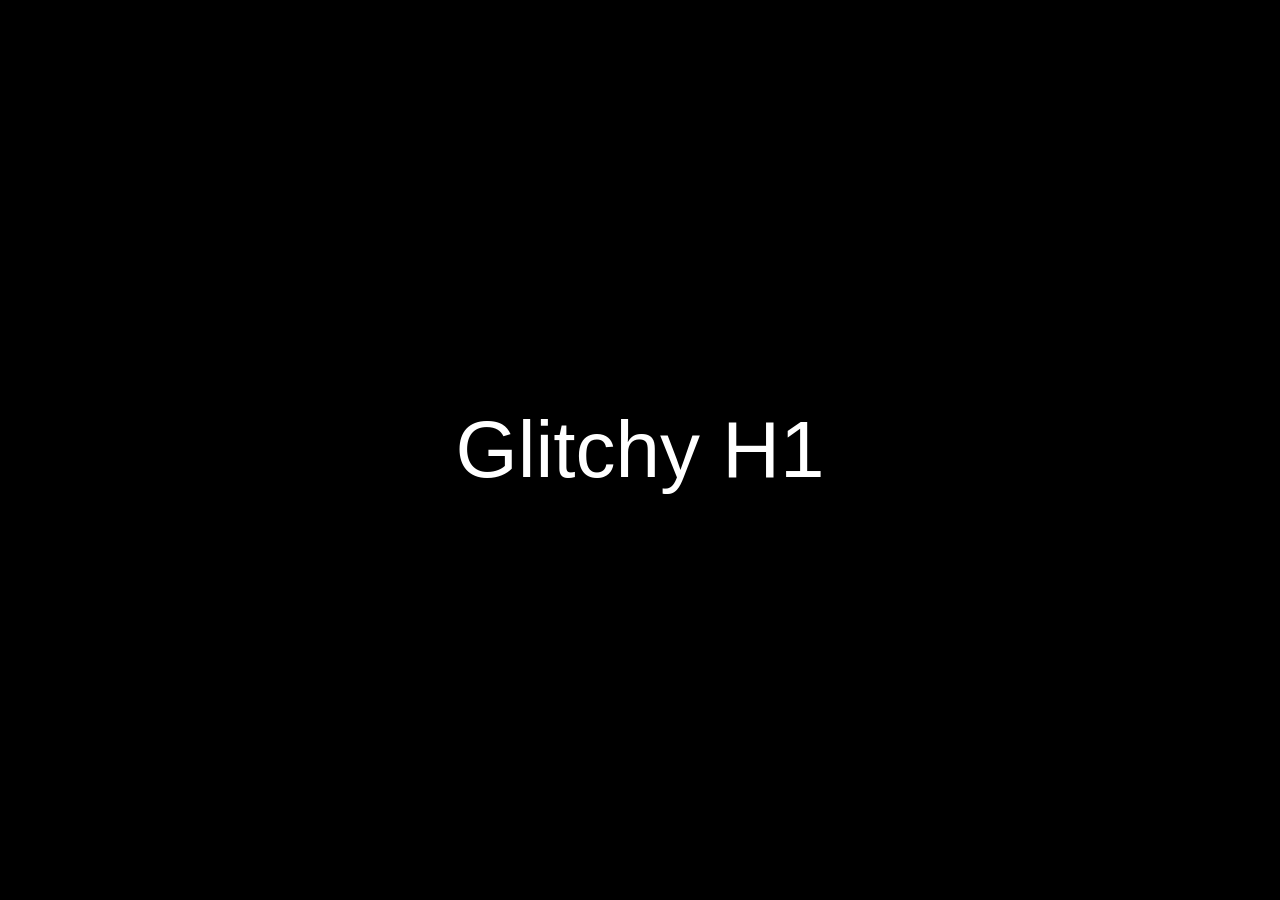
<file: Untitled-1.html>
<!DOCTYPE html>
<html lang="en">
<head>
  <meta charset="UTF-8" />
  <meta name="viewport" content="width=device-width, initial-scale=1.0" />
  <title>Glitch Animation Example</title>
  <link href="output.css" rel="stylesheet" />
  <style>
    /* Base styling for the H1 */
    .glitch {
      position: relative;
      font-size: 5rem;
      color: white;
      /* Adding a grainy aesthetic via a subtle noise background (optional) */
      /* You can overlay a grainy texture on the body or the element if desired */
    }
    /* Using a data attribute to replicate the text on layers */
    .glitch::before,
    .glitch::after {
      content: attr(data-text);
      position: absolute;
      top: 0;
      left: 0;
      width: 100%;
      height: 100%;
      color: white;
      overflow: hidden;
      clip: rect(0, 900px, 0, 0);
    }
    /* First pseudo-element with one color and animation */
    .glitch::before {
      color: #f0f; /* Magenta tint */
      animation: glitch-top 2s infinite linear alternate-reverse;
    }
    /* Second pseudo-element with a different color and animation */
    .glitch::after {
      color: #0ff; /* Cyan tint */
      animation: glitch-bottom 2s infinite linear alternate-reverse;
    }
    /* Keyframe animation for the top layer */
    @keyframes glitch-top {
      0% {
        clip: rect(5%, auto, 15%, 0);
        transform: translate(2px, -2px);
      }
      20% {
        clip: rect(10%, auto, 25%, 0);
        transform: translate(-2px, 2px);
      }
      40% {
        clip: rect(15%, auto, 20%, 0);
        transform: translate(2px, 0);
      }
      60% {
        clip: rect(10%, auto, 30%, 0);
        transform: translate(-1px, -1px);
      }
      80% {
        clip: rect(5%, auto, 15%, 0);
        transform: translate(1px, 2px);
      }
      100% {
        clip: rect(8%, auto, 20%, 0);
        transform: translate(0);
      }
    }
    /* Keyframe animation for the bottom layer */
    @keyframes glitch-bottom {
      0% {
        clip: rect(60%, auto, 70%, 0);
        transform: translate(-2px, 2px);
      }
      20% {
        clip: rect(65%, auto, 75%, 0);
        transform: translate(2px, -2px);
      }
      40% {
        clip: rect(70%, auto, 80%, 0);
        transform: translate(-2px, 1px);
      }
      60% {
        clip: rect(60%, auto, 70%, 0);
        transform: translate(2px, -2px);
      }
      80% {
        clip: rect(65%, auto, 75%, 0);
        transform: translate(-1px, 2px);
      }
      100% {
        clip: rect(60%, auto, 70%, 0);
        transform: translate(0);
      }
    }
  </style>
</head>
<body class="bg-black flex items-center justify-center min-h-screen">
  <!-- Use data-text attribute to show the same text in pseudo-elements -->
  <h1 class="glitch" data-text="Glitchy H1">Glitchy H1</h1>
</body>
</html>
</file>
<file: output.css>
*, ::before, ::after {
  --tw-border-spacing-x: 0;
  --tw-border-spacing-y: 0;
  --tw-translate-x: 0;
  --tw-translate-y: 0;
  --tw-rotate: 0;
  --tw-skew-x: 0;
  --tw-skew-y: 0;
  --tw-scale-x: 1;
  --tw-scale-y: 1;
  --tw-pan-x:  ;
  --tw-pan-y:  ;
  --tw-pinch-zoom:  ;
  --tw-scroll-snap-strictness: proximity;
  --tw-gradient-from-position:  ;
  --tw-gradient-via-position:  ;
  --tw-gradient-to-position:  ;
  --tw-ordinal:  ;
  --tw-slashed-zero:  ;
  --tw-numeric-figure:  ;
  --tw-numeric-spacing:  ;
  --tw-numeric-fraction:  ;
  --tw-ring-inset:  ;
  --tw-ring-offset-width: 0px;
  --tw-ring-offset-color: #fff;
  --tw-ring-color: rgb(59 130 246 / 0.5);
  --tw-ring-offset-shadow: 0 0 #0000;
  --tw-ring-shadow: 0 0 #0000;
  --tw-shadow: 0 0 #0000;
  --tw-shadow-colored: 0 0 #0000;
  --tw-blur:  ;
  --tw-brightness:  ;
  --tw-contrast:  ;
  --tw-grayscale:  ;
  --tw-hue-rotate:  ;
  --tw-invert:  ;
  --tw-saturate:  ;
  --tw-sepia:  ;
  --tw-drop-shadow:  ;
  --tw-backdrop-blur:  ;
  --tw-backdrop-brightness:  ;
  --tw-backdrop-contrast:  ;
  --tw-backdrop-grayscale:  ;
  --tw-backdrop-hue-rotate:  ;
  --tw-backdrop-invert:  ;
  --tw-backdrop-opacity:  ;
  --tw-backdrop-saturate:  ;
  --tw-backdrop-sepia:  ;
  --tw-contain-size:  ;
  --tw-contain-layout:  ;
  --tw-contain-paint:  ;
  --tw-contain-style:  ;
}

::backdrop {
  --tw-border-spacing-x: 0;
  --tw-border-spacing-y: 0;
  --tw-translate-x: 0;
  --tw-translate-y: 0;
  --tw-rotate: 0;
  --tw-skew-x: 0;
  --tw-skew-y: 0;
  --tw-scale-x: 1;
  --tw-scale-y: 1;
  --tw-pan-x:  ;
  --tw-pan-y:  ;
  --tw-pinch-zoom:  ;
  --tw-scroll-snap-strictness: proximity;
  --tw-gradient-from-position:  ;
  --tw-gradient-via-position:  ;
  --tw-gradient-to-position:  ;
  --tw-ordinal:  ;
  --tw-slashed-zero:  ;
  --tw-numeric-figure:  ;
  --tw-numeric-spacing:  ;
  --tw-numeric-fraction:  ;
  --tw-ring-inset:  ;
  --tw-ring-offset-width: 0px;
  --tw-ring-offset-color: #fff;
  --tw-ring-color: rgb(59 130 246 / 0.5);
  --tw-ring-offset-shadow: 0 0 #0000;
  --tw-ring-shadow: 0 0 #0000;
  --tw-shadow: 0 0 #0000;
  --tw-shadow-colored: 0 0 #0000;
  --tw-blur:  ;
  --tw-brightness:  ;
  --tw-contrast:  ;
  --tw-grayscale:  ;
  --tw-hue-rotate:  ;
  --tw-invert:  ;
  --tw-saturate:  ;
  --tw-sepia:  ;
  --tw-drop-shadow:  ;
  --tw-backdrop-blur:  ;
  --tw-backdrop-brightness:  ;
  --tw-backdrop-contrast:  ;
  --tw-backdrop-grayscale:  ;
  --tw-backdrop-hue-rotate:  ;
  --tw-backdrop-invert:  ;
  --tw-backdrop-opacity:  ;
  --tw-backdrop-saturate:  ;
  --tw-backdrop-sepia:  ;
  --tw-contain-size:  ;
  --tw-contain-layout:  ;
  --tw-contain-paint:  ;
  --tw-contain-style:  ;
}

/*
! tailwindcss v3.4.17 | MIT License | https://tailwindcss.com
*/

/*
1. Prevent padding and border from affecting element width. (https://github.com/mozdevs/cssremedy/issues/4)
2. Allow adding a border to an element by just adding a border-width. (https://github.com/tailwindcss/tailwindcss/pull/116)
*/

*,
::before,
::after {
  box-sizing: border-box;
  /* 1 */
  border-width: 0;
  /* 2 */
  border-style: solid;
  /* 2 */
  border-color: #e5e7eb;
  /* 2 */
}

::before,
::after {
  --tw-content: '';
}

/*
1. Use a consistent sensible line-height in all browsers.
2. Prevent adjustments of font size after orientation changes in iOS.
3. Use a more readable tab size.
4. Use the user's configured `sans` font-family by default.
5. Use the user's configured `sans` font-feature-settings by default.
6. Use the user's configured `sans` font-variation-settings by default.
7. Disable tap highlights on iOS
*/

html,
:host {
  line-height: 1.5;
  /* 1 */
  -webkit-text-size-adjust: 100%;
  /* 2 */
  -moz-tab-size: 4;
  /* 3 */
  -o-tab-size: 4;
     tab-size: 4;
  /* 3 */
  font-family: ui-sans-serif, system-ui, sans-serif, "Apple Color Emoji", "Segoe UI Emoji", "Segoe UI Symbol", "Noto Color Emoji";
  /* 4 */
  font-feature-settings: normal;
  /* 5 */
  font-variation-settings: normal;
  /* 6 */
  -webkit-tap-highlight-color: transparent;
  /* 7 */
}

/*
1. Remove the margin in all browsers.
2. Inherit line-height from `html` so users can set them as a class directly on the `html` element.
*/

body {
  margin: 0;
  /* 1 */
  line-height: inherit;
  /* 2 */
}

/*
1. Add the correct height in Firefox.
2. Correct the inheritance of border color in Firefox. (https://bugzilla.mozilla.org/show_bug.cgi?id=190655)
3. Ensure horizontal rules are visible by default.
*/

hr {
  height: 0;
  /* 1 */
  color: inherit;
  /* 2 */
  border-top-width: 1px;
  /* 3 */
}

/*
Add the correct text decoration in Chrome, Edge, and Safari.
*/

abbr:where([title]) {
  -webkit-text-decoration: underline dotted;
          text-decoration: underline dotted;
}

/*
Remove the default font size and weight for headings.
*/

h1,
h2,
h3,
h4,
h5,
h6 {
  font-size: inherit;
  font-weight: inherit;
}

/*
Reset links to optimize for opt-in styling instead of opt-out.
*/

a {
  color: inherit;
  text-decoration: inherit;
}

/*
Add the correct font weight in Edge and Safari.
*/

b,
strong {
  font-weight: bolder;
}

/*
1. Use the user's configured `mono` font-family by default.
2. Use the user's configured `mono` font-feature-settings by default.
3. Use the user's configured `mono` font-variation-settings by default.
4. Correct the odd `em` font sizing in all browsers.
*/

code,
kbd,
samp,
pre {
  font-family: ui-monospace, SFMono-Regular, Menlo, Monaco, Consolas, "Liberation Mono", "Courier New", monospace;
  /* 1 */
  font-feature-settings: normal;
  /* 2 */
  font-variation-settings: normal;
  /* 3 */
  font-size: 1em;
  /* 4 */
}

/*
Add the correct font size in all browsers.
*/

small {
  font-size: 80%;
}

/*
Prevent `sub` and `sup` elements from affecting the line height in all browsers.
*/

sub,
sup {
  font-size: 75%;
  line-height: 0;
  position: relative;
  vertical-align: baseline;
}

sub {
  bottom: -0.25em;
}

sup {
  top: -0.5em;
}

/*
1. Remove text indentation from table contents in Chrome and Safari. (https://bugs.chromium.org/p/chromium/issues/detail?id=999088, https://bugs.webkit.org/show_bug.cgi?id=201297)
2. Correct table border color inheritance in all Chrome and Safari. (https://bugs.chromium.org/p/chromium/issues/detail?id=935729, https://bugs.webkit.org/show_bug.cgi?id=195016)
3. Remove gaps between table borders by default.
*/

table {
  text-indent: 0;
  /* 1 */
  border-color: inherit;
  /* 2 */
  border-collapse: collapse;
  /* 3 */
}

/*
1. Change the font styles in all browsers.
2. Remove the margin in Firefox and Safari.
3. Remove default padding in all browsers.
*/

button,
input,
optgroup,
select,
textarea {
  font-family: inherit;
  /* 1 */
  font-feature-settings: inherit;
  /* 1 */
  font-variation-settings: inherit;
  /* 1 */
  font-size: 100%;
  /* 1 */
  font-weight: inherit;
  /* 1 */
  line-height: inherit;
  /* 1 */
  letter-spacing: inherit;
  /* 1 */
  color: inherit;
  /* 1 */
  margin: 0;
  /* 2 */
  padding: 0;
  /* 3 */
}

/*
Remove the inheritance of text transform in Edge and Firefox.
*/

button,
select {
  text-transform: none;
}

/*
1. Correct the inability to style clickable types in iOS and Safari.
2. Remove default button styles.
*/

button,
input:where([type='button']),
input:where([type='reset']),
input:where([type='submit']) {
  -webkit-appearance: button;
  /* 1 */
  background-color: transparent;
  /* 2 */
  background-image: none;
  /* 2 */
}

/*
Use the modern Firefox focus style for all focusable elements.
*/

:-moz-focusring {
  outline: auto;
}

/*
Remove the additional `:invalid` styles in Firefox. (https://github.com/mozilla/gecko-dev/blob/2f9eacd9d3d995c937b4251a5557d95d494c9be1/layout/style/res/forms.css#L728-L737)
*/

:-moz-ui-invalid {
  box-shadow: none;
}

/*
Add the correct vertical alignment in Chrome and Firefox.
*/

progress {
  vertical-align: baseline;
}

/*
Correct the cursor style of increment and decrement buttons in Safari.
*/

::-webkit-inner-spin-button,
::-webkit-outer-spin-button {
  height: auto;
}

/*
1. Correct the odd appearance in Chrome and Safari.
2. Correct the outline style in Safari.
*/

[type='search'] {
  -webkit-appearance: textfield;
  /* 1 */
  outline-offset: -2px;
  /* 2 */
}

/*
Remove the inner padding in Chrome and Safari on macOS.
*/

::-webkit-search-decoration {
  -webkit-appearance: none;
}

/*
1. Correct the inability to style clickable types in iOS and Safari.
2. Change font properties to `inherit` in Safari.
*/

::-webkit-file-upload-button {
  -webkit-appearance: button;
  /* 1 */
  font: inherit;
  /* 2 */
}

/*
Add the correct display in Chrome and Safari.
*/

summary {
  display: list-item;
}

/*
Removes the default spacing and border for appropriate elements.
*/

blockquote,
dl,
dd,
h1,
h2,
h3,
h4,
h5,
h6,
hr,
figure,
p,
pre {
  margin: 0;
}

fieldset {
  margin: 0;
  padding: 0;
}

legend {
  padding: 0;
}

ol,
ul,
menu {
  list-style: none;
  margin: 0;
  padding: 0;
}

/*
Reset default styling for dialogs.
*/

dialog {
  padding: 0;
}

/*
Prevent resizing textareas horizontally by default.
*/

textarea {
  resize: vertical;
}

/*
1. Reset the default placeholder opacity in Firefox. (https://github.com/tailwindlabs/tailwindcss/issues/3300)
2. Set the default placeholder color to the user's configured gray 400 color.
*/

input::-moz-placeholder, textarea::-moz-placeholder {
  opacity: 1;
  /* 1 */
  color: #9ca3af;
  /* 2 */
}

input::placeholder,
textarea::placeholder {
  opacity: 1;
  /* 1 */
  color: #9ca3af;
  /* 2 */
}

/*
Set the default cursor for buttons.
*/

button,
[role="button"] {
  cursor: pointer;
}

/*
Make sure disabled buttons don't get the pointer cursor.
*/

:disabled {
  cursor: default;
}

/*
1. Make replaced elements `display: block` by default. (https://github.com/mozdevs/cssremedy/issues/14)
2. Add `vertical-align: middle` to align replaced elements more sensibly by default. (https://github.com/jensimmons/cssremedy/issues/14#issuecomment-634934210)
   This can trigger a poorly considered lint error in some tools but is included by design.
*/

img,
svg,
video,
canvas,
audio,
iframe,
embed,
object {
  display: block;
  /* 1 */
  vertical-align: middle;
  /* 2 */
}

/*
Constrain images and videos to the parent width and preserve their intrinsic aspect ratio. (https://github.com/mozdevs/cssremedy/issues/14)
*/

img,
video {
  max-width: 100%;
  height: auto;
}

/* Make elements with the HTML hidden attribute stay hidden by default */

[hidden]:where(:not([hidden="until-found"])) {
  display: none;
}

html {
  font-family: "IBM Plex Sans", sans-serif;
}

.visible {
  visibility: visible;
}

.absolute {
  position: absolute;
}

.relative {
  position: relative;
}

.inset-0 {
  inset: 0px;
}

.z-20 {
  z-index: 20;
}

.mx-auto {
  margin-left: auto;
  margin-right: auto;
}

.flex {
  display: flex;
}

.hidden {
  display: none;
}

.h-screen {
  height: 100vh;
}

.min-h-screen {
  min-height: 100vh;
}

.w-full {
  width: 100%;
}

.transform {
  transform: translate(var(--tw-translate-x), var(--tw-translate-y)) rotate(var(--tw-rotate)) skewX(var(--tw-skew-x)) skewY(var(--tw-skew-y)) scaleX(var(--tw-scale-x)) scaleY(var(--tw-scale-y));
}

.flex-col {
  flex-direction: column;
}

.items-center {
  align-items: center;
}

.justify-center {
  justify-content: center;
}

.space-x-8 > :not([hidden]) ~ :not([hidden]) {
  --tw-space-x-reverse: 0;
  margin-right: calc(2rem * var(--tw-space-x-reverse));
  margin-left: calc(2rem * calc(1 - var(--tw-space-x-reverse)));
}

.rounded {
  border-radius: 0.25rem;
}

.bg-black {
  --tw-bg-opacity: 1;
  background-color: rgb(0 0 0 / var(--tw-bg-opacity, 1));
}

.bg-cover {
  background-size: cover;
}

.bg-center {
  background-position: center;
}

.px-36 {
  padding-left: 9rem;
  padding-right: 9rem;
}

.px-4 {
  padding-left: 1rem;
  padding-right: 1rem;
}

.py-4 {
  padding-top: 1rem;
  padding-bottom: 1rem;
}

.py-6 {
  padding-top: 1.5rem;
  padding-bottom: 1.5rem;
}

.text-7xl {
  font-size: 4.5rem;
  line-height: 1;
}

.text-lg {
  font-size: 1.125rem;
  line-height: 1.75rem;
}

.text-5xl {
  font-size: 3rem;
  line-height: 1;
}

.text-4xl {
  font-size: 2.25rem;
  line-height: 2.5rem;
}

.font-bold {
  font-weight: 700;
}

.font-light {
  font-weight: 300;
}

.tracking-wider {
  letter-spacing: 0.05em;
}

.text-white {
  --tw-text-opacity: 1;
  color: rgb(255 255 255 / var(--tw-text-opacity, 1));
}

.opacity-0 {
  opacity: 0;
}

.opacity-100 {
  opacity: 1;
}

.filter {
  filter: var(--tw-blur) var(--tw-brightness) var(--tw-contrast) var(--tw-grayscale) var(--tw-hue-rotate) var(--tw-invert) var(--tw-saturate) var(--tw-sepia) var(--tw-drop-shadow);
}

.transition-opacity {
  transition-property: opacity;
  transition-timing-function: cubic-bezier(0.4, 0, 0.2, 1);
  transition-duration: 150ms;
}

.duration-700 {
  transition-duration: 700ms;
}

.hover\:text-gray-300:hover {
  --tw-text-opacity: 1;
  color: rgb(209 213 219 / var(--tw-text-opacity, 1));
}

.hover\:underline:hover {
  text-decoration-line: underline;
}
</file>
